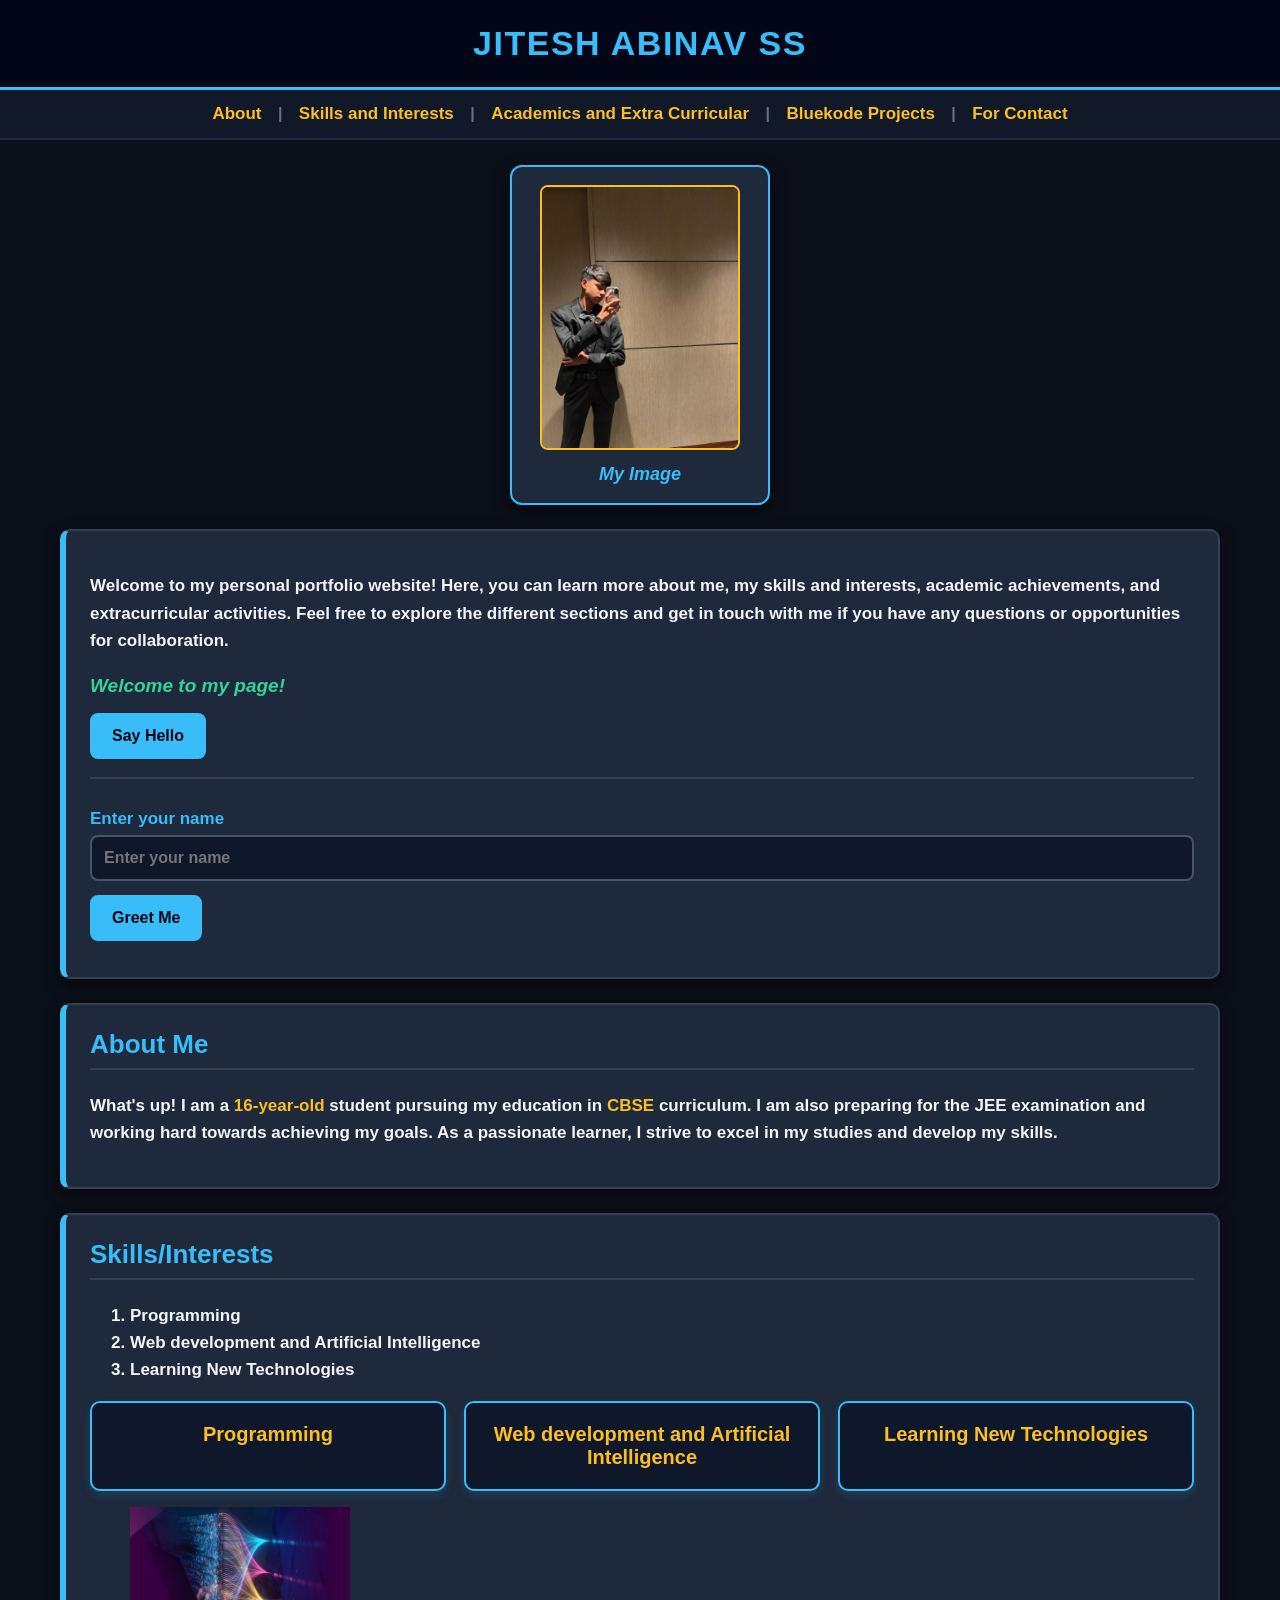
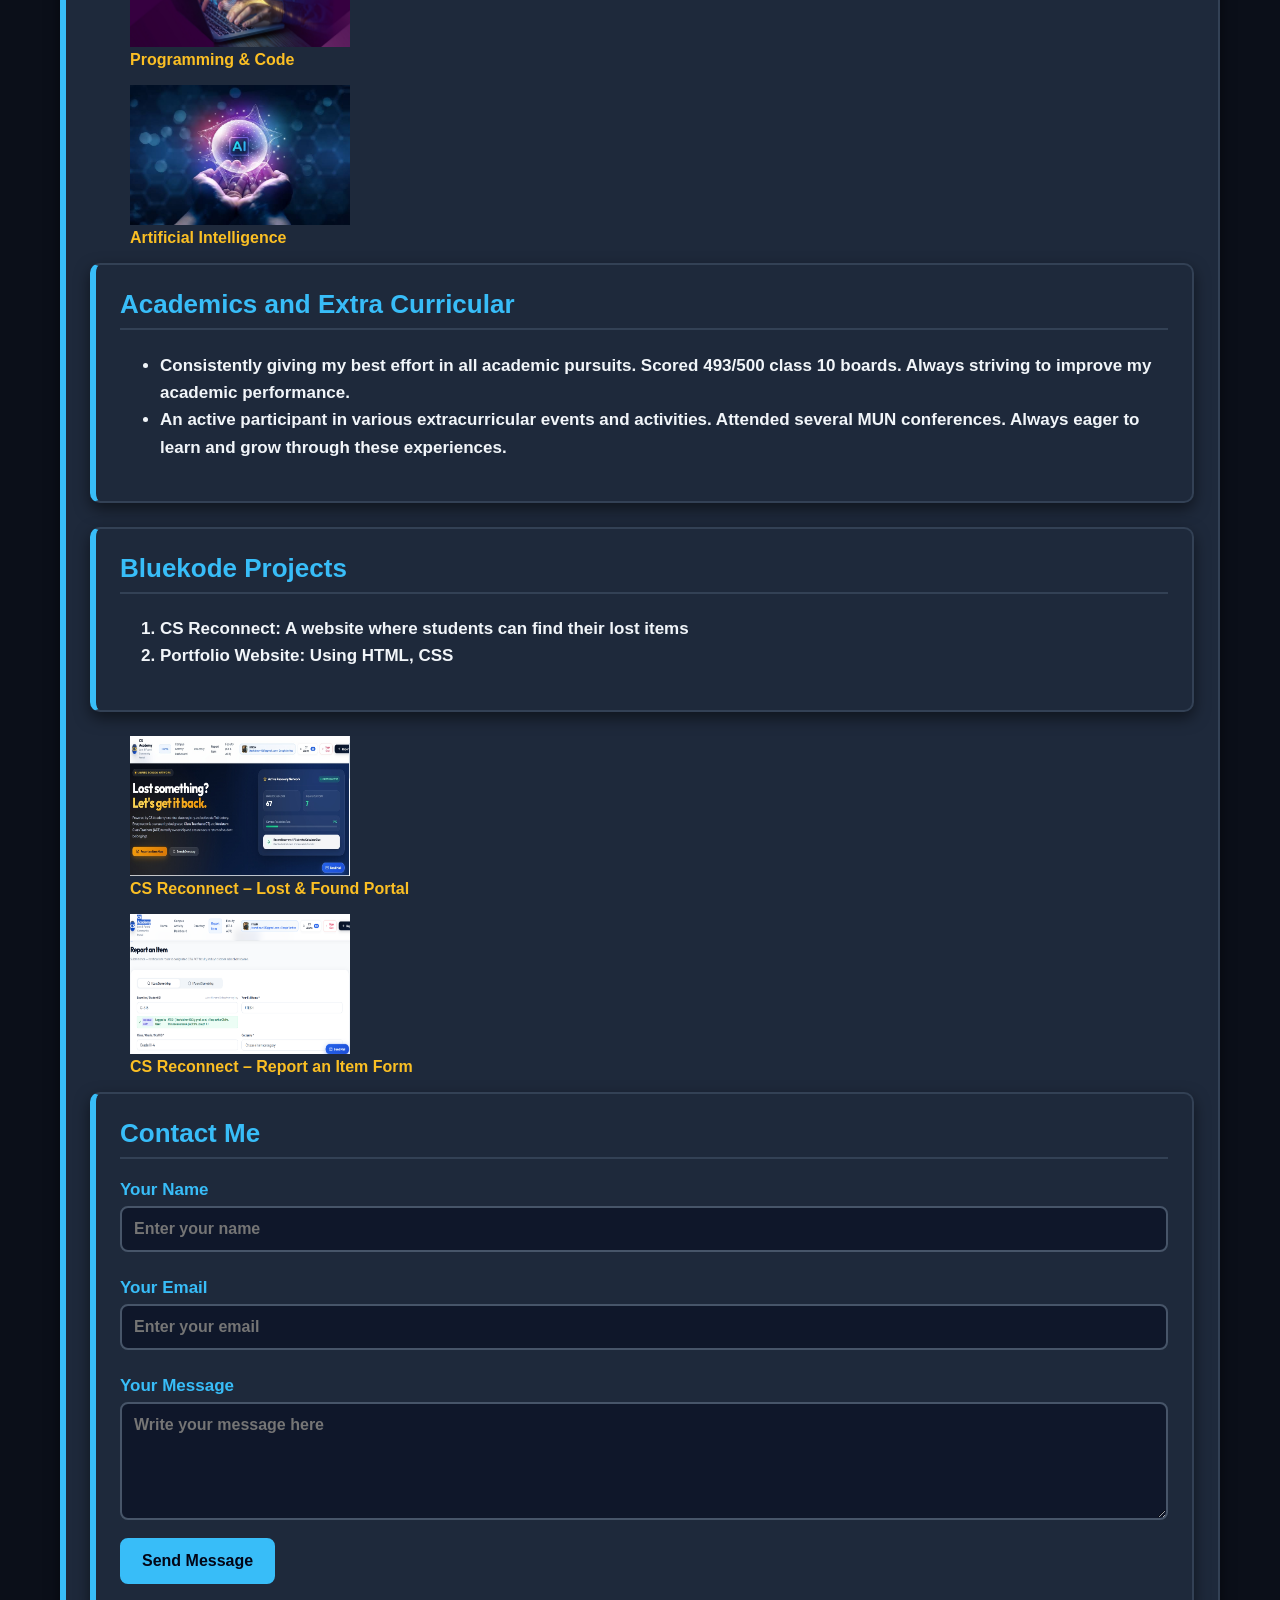
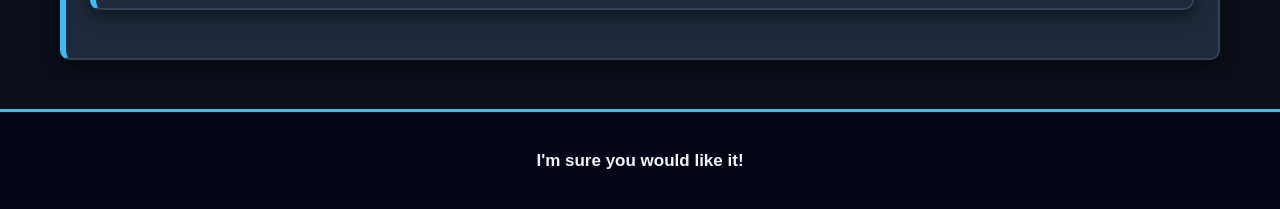
<file: index.html>
<!DOCTYPE html>
<html lang="en">
<head> 
    <meta charset="UTF-8">
    <meta name="viewport" content="width=device-width, initial-scale=1.0">
    <title>Portfolio</title>
    <link rel="stylesheet" href="practice.css">
</head>
<body>
    <header class="heading-bar">
        <h1>Jitesh Abinav SS</h1>
    </header>

    <nav>
        <a href="#about">About</a> |
        <a href="#skills">Skills and Interests</a> |
        <a href="#academics">Academics and Extra Curricular</a> |
        <a href="#projects">Bluekode Projects</a> |
        <a href="#contact">For Contact</a>
    </nav>

    <main>
        <figure class="jiteshimg">
            <img src='image.png' width='200' height='200' alt='My Image'>
            <figcaption>My Image</figcaption>
        </figure>

        <div class="content">
            <p>Welcome to my personal portfolio website! Here, you can learn more about me, my skills and interests, academic achievements, and extracurricular activities. Feel free to explore the different sections and get in touch with me if you have any questions or opportunities for collaboration.</p>

            <p id="greeting">Welcome to my page!</p>
            <button id="greet-button" type="button">Say Hello</button>

            <div class="welcome-box">
                <label for="name-input">Enter your name</label>
                <input id="name-input" type="text" placeholder="Enter your name">
                <button id="welcome-button" type="button">Greet Me</button>
                <p id="welcome-message"></p>
            </div>
        </div>

        <div class="About" id="about">
            <h2>About Me</h2>
            <p>What's up! I am a <strong>16-year-old</strong> student pursuing my education in <strong>CBSE</strong> curriculum. I am also preparing for the JEE examination and working hard towards achieving my goals. As a passionate learner, I strive to excel in my studies and develop my skills.</p>
        </div>

        <div class="Skills" id="skills">
            <h2>Skills/Interests</h2>
            <ol>
                <li>Programming</li>
                <li>Web development and Artificial Intelligence</li>
                <li>Learning New Technologies</li>
            </ol>

            <div class="cards">
                <div class="card">
                    <h3>Programming</h3>
                </div>
                <div class="card">
                    <h3>Web development and Artificial Intelligence</h3>
                </div>
                <div class="card">
                    <h3>Learning New Technologies</h3>
                </div>
            </div>
            <div class="section-images">
    <figure class="gallery-card">
        <img src="cs.jpg" alt="Programming and Data Stream" width="220" height="140">
        <figcaption><strong>Programming &amp; Code</strong></figcaption>
    </figure>
    <figure class="gallery-card">
        <img src="AI.jpg" alt="Artificial Intelligence Hologram" width="220" height="140">
        <figcaption><strong>Artificial Intelligence</strong></figcaption>
    </figure>
</div>
        

        <div class="Academics" id="academics">
            <h2>Academics and Extra Curricular</h2>
            <ul>
                <li>Consistently giving my best effort in all academic pursuits. Scored 493/500 class 10 boards. Always striving to improve my academic performance.</li>
                <li>An active participant in various extracurricular events and activities. Attended several MUN conferences. Always eager to learn and grow through these experiences.</li>
            </ul>
        </div>

        <div class="Projects" id="projects">
            <h2>Bluekode Projects</h2>
            <ol>
                <li>CS Reconnect: A website where students can find their lost items</li>
                <li>Portfolio Website: Using HTML, CSS</li>
            </ol>
        </div>
<div class="section-images">
    <figure class="gallery-card">
        <img src="reconnect.jpg" alt="CS Reconnect Home Portal" width="220" height="140">
        <figcaption><strong>CS Reconnect – Lost &amp; Found Portal</strong></figcaption>
    </figure>
    <figure class="gallery-card">
        <img src="reconnect2.png" alt="CS Reconnect Report an Item Page" width="220" height="140">
        <figcaption><strong>CS Reconnect – Report an Item Form</strong></figcaption>
    </figure>
</div>
        <div class="Contact" id="contact">
            <h2>Contact Me</h2>
            <form id="contact-form">
                <label for="name">Your Name</label>
                <input type="text" id="name" name="name" placeholder="Enter your name" required>

                <label for="email">Your Email</label>
                <input type="email" id="email" name="email" placeholder="Enter your email" required>

                <label for="message">Your Message</label>
                <textarea id="message" name="message" placeholder="Write your message here" rows="5" required></textarea>

                <button type="submit">Send Message</button>
            </form>
        </div>
    </main>

    <footer>
        <p>I'm sure you would like it!</p>
    </footer>
    <script src="practice.js"></script>
</body>
</html>
</file>
<file: practice.css>
* {
    box-sizing: border-box;
}

html, body {
    margin: 0;
    padding: 0;
    width: 100%;
    min-height: 100vh;
    font-family: 'Segoe UI', Tahoma, Geneva, Verdana, sans-serif;
    background-color: #0b0f19;
    color: #e2e8f0;
    display: flex;
    flex-direction: column;
}

.heading-bar {
    background-color: #020617;
    color: #38bdf8;
    text-align: center;
    padding: 24px;
    border-bottom: 3px solid #38bdf8;
    box-shadow: 0 4px 12px rgba(56, 189, 248, 0.2);
}

.heading-bar h1 {
    margin: 0;
    font-size: 34px;
    font-weight: 900;
    letter-spacing: 1.5px;
    text-transform: uppercase;
    font-family: 'Trebuchet MS', 'Segoe UI', sans-serif;
}

nav {
    background-color: #111827;
    text-align: center;
    padding: 14px;
    border-bottom: 2px solid #1e293b;
    color: #64748b;
    font-weight: bold;
}

nav a {
    color: #fbbf24;
    text-decoration: none;
    font-weight: bold;
    font-size: 17px;
    margin: 0 12px;
}

nav a:hover {
    color: #38bdf8;
    text-decoration: underline;
}

main {
    width: 100%;
    max-width: 1200px;
    margin: 25px auto;
    padding: 0 20px;
    flex: 1;
}

h2 {
    color: #38bdf8;
    font-family: 'Trebuchet MS', 'Segoe UI', sans-serif;
    font-size: 26px;
    font-weight: bold;
    margin-top: 0;
    border-bottom: 2px solid #334155;
    padding-bottom: 8px;
}

p, li {
    font-size: 17px;
    line-height: 1.6;
    font-weight: 600;
    color: #f1f5f9;
}

strong {
    color: #fbbf24;
    font-weight: 800;
}

em {
    color: #a7f3d0;
    font-style: italic;
}

.jiteshimg {
    text-align: center;
    margin: 0 auto 24px auto;
    padding: 18px;
    background-color: #1e293b;
    border: 2px solid #38bdf8;
    border-radius: 12px;
    box-shadow: 0 6px 16px rgba(0, 0, 0, 0.6);
    max-width: 260px;
}

.jiteshimg img {
    max-width: 100%;
    height: auto;
    border-radius: 8px;
    border: 2px solid #fbbf24;
}

.jiteshimg figcaption {
    margin-top: 10px;
    font-weight: bold;
    font-style: italic;
    color: #38bdf8;
    font-size: 18px;
}

.content,
.About,
.Skills,
.Academics,
.Projects,
.Contact {
    background-color: #1e293b;
    padding: 24px;
    margin-bottom: 24px;
    border: 2px solid #334155;
    border-left: 6px solid #38bdf8;
    border-radius: 10px;
    box-shadow: 0 6px 15px rgba(0, 0, 0, 0.5);
}

#greeting,
#welcome-message {
    color: #34d399;
    font-size: 19px;
    font-weight: bold;
    font-style: italic;
    margin: 12px 0;
}

.welcome-box {
    margin-top: 18px;
    padding-top: 18px;
    border-top: 2px solid #334155;
}

.cards {
    display: flex;
    flex-direction: row;
    justify-content: space-between;
    align-items: stretch;
    gap: 18px;
    flex-wrap: wrap;
    margin-top: 18px;
}

.card {
    flex: 1;
    min-width: 220px;
    background-color: #0f172a;
    padding: 20px;
    border: 2px solid #38bdf8;
    border-radius: 10px;
    box-shadow: 0 4px 10px rgba(56, 189, 248, 0.15);
    text-align: center;
}

.card h3 {
    margin: 0;
    color: #fbbf24;
    font-size: 20px;
    font-weight: bold;
}

label {
    display: block;
    font-weight: bold;
    color: #38bdf8;
    font-size: 17px;
    margin-top: 12px;
    margin-bottom: 6px;
}

input,
textarea {
    width: 100%;
    padding: 12px;
    margin-bottom: 14px;
    background-color: #0f172a;
    color: #ffffff;
    font-weight: bold;
    border: 2px solid #475569;
    border-radius: 8px;
    font-size: 16px;
    font-family: inherit;
}

input:focus,
textarea:focus {
    border-color: #fbbf24;
    background-color: #020617;
    outline: none;
}

button {
    padding: 12px 20px;
    font-size: 16px;
    font-weight: bold;
    background-color: #38bdf8;
    color: #020617;
    border: 2px solid #38bdf8;
    border-radius: 8px;
    cursor: pointer;
}

button:hover {
    background-color: #fbbf24;
    border-color: #fbbf24;
    color: #020617;
}

footer {
    background-color: #020617;
    color: #fbbf24;
    text-align: center;
    padding: 18px;
    margin-top: auto;
    border-top: 3px solid #38bdf8;
    font-size: 18px;
    font-weight: bold;
}

@media (max-width: 600px) {
    .cards {
        flex-direction: column;
    }
}
</file>
